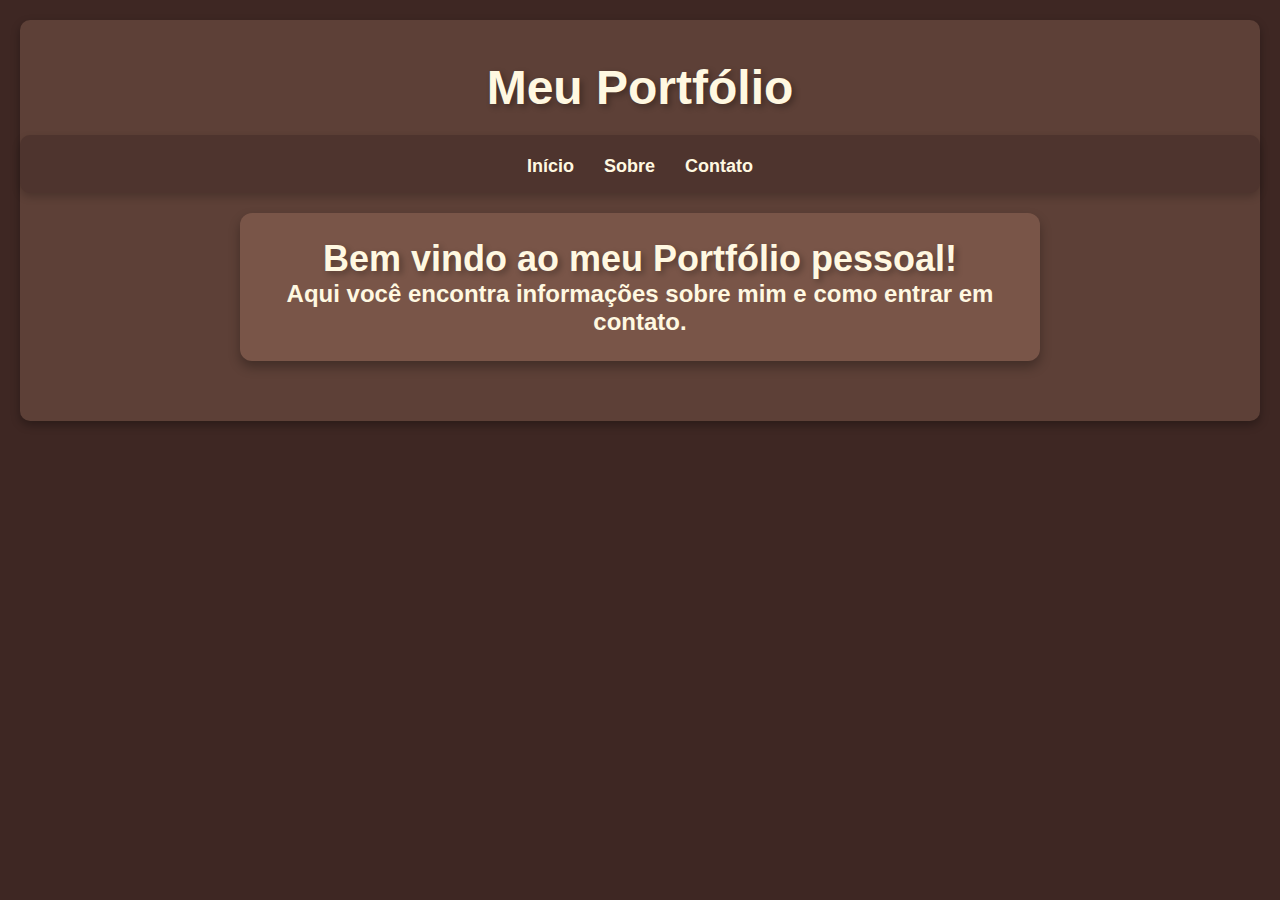
<file: index.html>
<!DOCTYPE html>
<html lang="en">
<head>
    <meta charset="UTF-8">
    <meta name="viewport" content="width=device-width, initial-scale=1.0">
    <title>Portfólio Pessoal</title>

    <!-- COMANDO PARA LINKAR O CSS -->
    <link rel="stylesheet" href="style.css">
</head>
<body>
    <header>
        <h1>Meu Portfólio</h1>

        <!-- Observação: O NAV é apenas semantico, ele serve pra demonstrar que teremos links de navegação entre ele, mas ele não faz exatamente uam coisa específica -->
        <nav>
            <ul class="navbar">
                <li><a href="index.html">Início</a></li>
                <li><a href="sobre.html">Sobre</a></li>
                <li><a href="contato.html">Contato</a></li>
            </ul>
        </nav>

    <!-- ORGANIZANDO O MEU INICIO, SECTION TAMBÉM É POR SEMANTICA-->
    <section id="Inicio">
        <h2>Bem vindo ao meu Portfólio pessoal!</h2>
        <h4>Aqui você encontra informações sobre mim e como entrar em contato.<h4>
    </section>

</body>
</html>
</file>
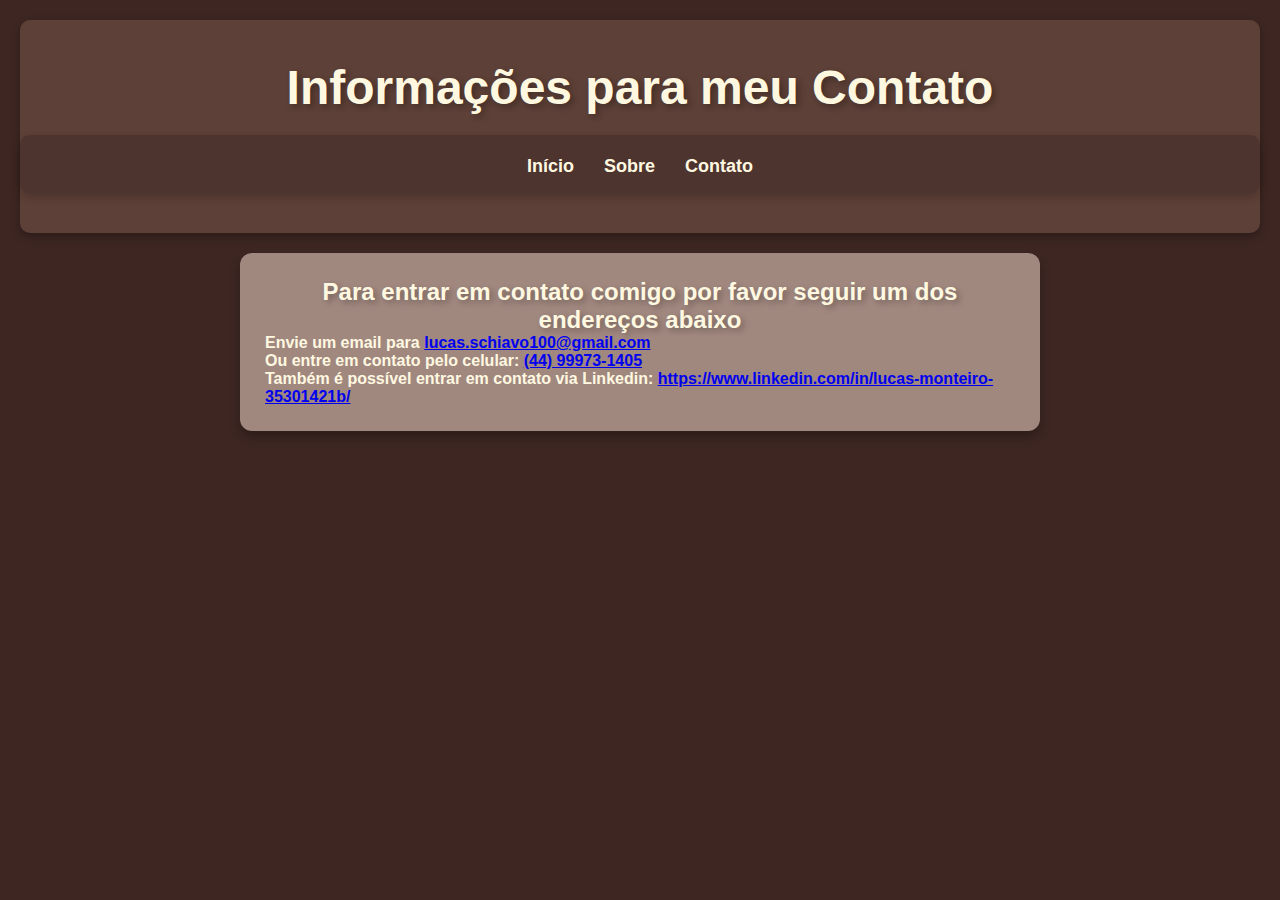
<file: contato.html>
<!DOCTYPE html>
<html lang="en">
<head>
    <meta charset="UTF-8">
    <meta name="viewport" content="width=device-width, initial-scale=1.0">
    <title>Contato</title>
        <!-- Linkando o arquivo CSS -->
        <link rel="stylesheet" href="style.css"> <!-- Aqui você conecta o CSS -->
</head>
<body>
    <header>
    <h1>Informações para meu Contato</h1>
       
    
    <!-- Abrir mais um nav para navegações-->
     <!-- <ul serve pra odernar uma lista -->
      <!-- <li é pra gerar separado, se não colocar eles ficam tudo lado a lado, ao inves de organizados em sequencia-->
       <!-- <a> serve pra transformar o que vem depois em link e o href= serve pra mostrar onde esse link irá levar o usuário que clicar-->

        <nav>
            <ul class="navbar">
                <li><a href="index.html">Início</a></li>
                <li><a href="sobre.html">Sobre</a></li>
                <li><a href="contato.html">Contato</a></li>
            </ul>
        </nav>
    </header>
    
    <!-- Criando minha semantica (mb se você ta lendo professor, to usando pra lembrar o que cada coisa faz minha memória é podre)-->
     <section id="Contato" >
        <h2>Para entrar em contato comigo por favor seguir um dos endereços abaixo</h2>
        <h4>Envie um email para <a href="lucas.schiavo100@gmail.com">lucas.schiavo100@gmail.com</a><h4>
        <h4>Ou entre em contato pelo celular: <a href="(44) 99973-1298">(44) 99973-1405</a><h4>
        <h4>Também é possível entrar em contato via Linkedin: <a href="https://www.linkedin.com/in/lucas-monteiro-35301421b/">https://www.linkedin.com/in/lucas-monteiro-35301421b/</a></h4>

     </section>
    
</body>
</html>
</file>
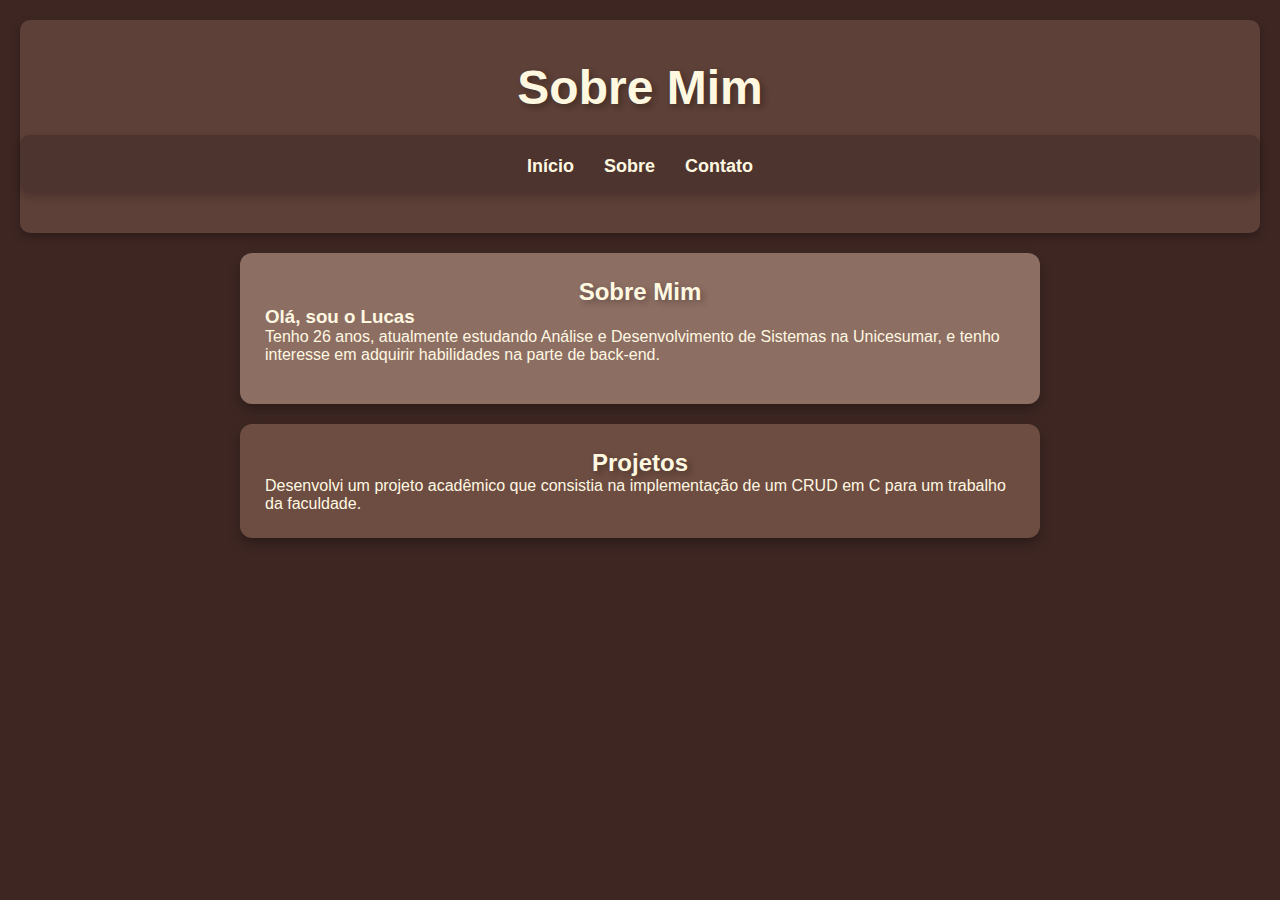
<file: sobre.html>
<!DOCTYPE html>
<html lang="en">
<head>
    <meta charset="UTF-8">
    <meta name="viewport" content="width=device-width, initial-scale=1.0">
    <title>Sobre Mim</title>
    <!-- Linkando o arquivo CSS -->
    <link rel="stylesheet" href="style.css"> <!-- Aqui você conecta o CSS -->
</head>
<body>
    <header>
        <h1>Sobre Mim</h1>

        <!-- Criando o meu menu de navegação de links -->
        <nav>
            <ul class="navbar">
                <li><a href="index.html">Início</a></li>
                <li><a href="sobre.html">Sobre</a></li>
                <li><a href="contato.html">Contato</a></li>
            </ul>
        </nav>
    </header>

    <!-- Seção Sobre -->
    <section id="Sobre" style="border-bottom: none;">
        <h2>Sobre Mim</h2>
        <h3>Olá, sou o Lucas</h3>
        <p>Tenho 26 anos, atualmente estudando Análise e Desenvolvimento de Sistemas na Unicesumar, e tenho interesse em adquirir habilidades na parte de back-end.</p>
    </section>

    <!-- Seção Projetos -->
    <section id="Projetos">
        <h2>Projetos</h2>
        <p>Desenvolvi um projeto acadêmico que consistia na implementação de um CRUD em C para um trabalho da faculdade.</p>
    </section>
</body>
</html>
</file>
<file: style.css>
/* Resetando margens e paddings padrão */
* {
    margin: 0;
    padding: 0;
    box-sizing: border-box;
}

/* Estilizando o corpo da página */
body {
    font-family: Arial, sans-serif;
    background-color: #3E2723; /* Tom de chocolate escuro */
    color: #FAEBD7; /* Cor das fontes mais suave para contraste */
    font-style: normal;
    padding: 20px;
}

/* Cabeçalho estilizado */
header {
    background-color: #5D4037; /* Chocolate médio */
    color: #FFF8E1;
    padding: 40px 0;
    text-align: center;
    font-size: 24px;
    font-weight: bold;
    box-shadow: 0px 4px 10px rgba(0, 0, 0, 0.3);
    border-radius: 10px;
}

/* Estilo do título principal */
h1, h2 {
    font-weight: bold;
    text-align: center;
    text-shadow: 3px 3px 6px rgba(0, 0, 0, 0.3);
}

/* Estilo do menu de navegação */
.navbar {
    list-style: none;
    display: flex;
    justify-content: center;
    margin-top: 20px;
    background-color: #4E342E; /* Fundo chocolate escuro */
    padding: 15px;
    border-radius: 10px;
    box-shadow: 0px 4px 8px rgba(0, 0, 0, 0.2);
}

.navbar li {
    margin: 0 15px;
}

.navbar a {
    text-decoration: none;
    color: #FFF8E1;
    font-size: 18px;
    transition: color 0.3s ease, transform 0.2s;
}

.navbar a:hover {
    color: #D7CCC8;
    transform: scale(1.1);
}

/* Estilo das seções */
section {
    background-color: #6D4C41; /* Tom de chocolate mais quente */
    padding: 25px;
    margin: 20px auto;
    width: 90%;
    max-width: 800px;
    border-radius: 12px;
    box-shadow: 0px 6px 12px rgba(0, 0, 0, 0.3);
    color: #FFF8E1;
}

/* Seção Início */
#Inicio {
    background-color: #795548; /* Chocolate médio */
}

/* Seção Sobre */
#Sobre {
    background-color: #8D6E63; /* Chocolate mais claro */
    padding-bottom: 40px;
    position: relative;
    border-bottom: 5px solid #FFF8E1; /* Bordinha abaixo do texto */
}

/* Seção Contato */
#Contato {
    background-color: #A1887F; /* Chocolate suave */
}

/* Rodapé */
footer {
    background-color: #4E342E;
    text-align: center;
    padding: 15px;
    color: #FFF8E1;
    margin-top: 30px;
    border-radius: 10px;
    box-shadow: 0px 4px 10px rgba(0, 0, 0, 0.3);
}

/* Estilo das habilidades */
.habilidades {
    margin-top: 20px;
    padding: 15px;
    background-color: #5D4037; /* Tom de chocolate médio */
    border-left: 5px solid #FFF8E1;
    border-radius: 8px;
    box-shadow: 0px 4px 8px rgba(0, 0, 0, 0.2);
}
</file>
